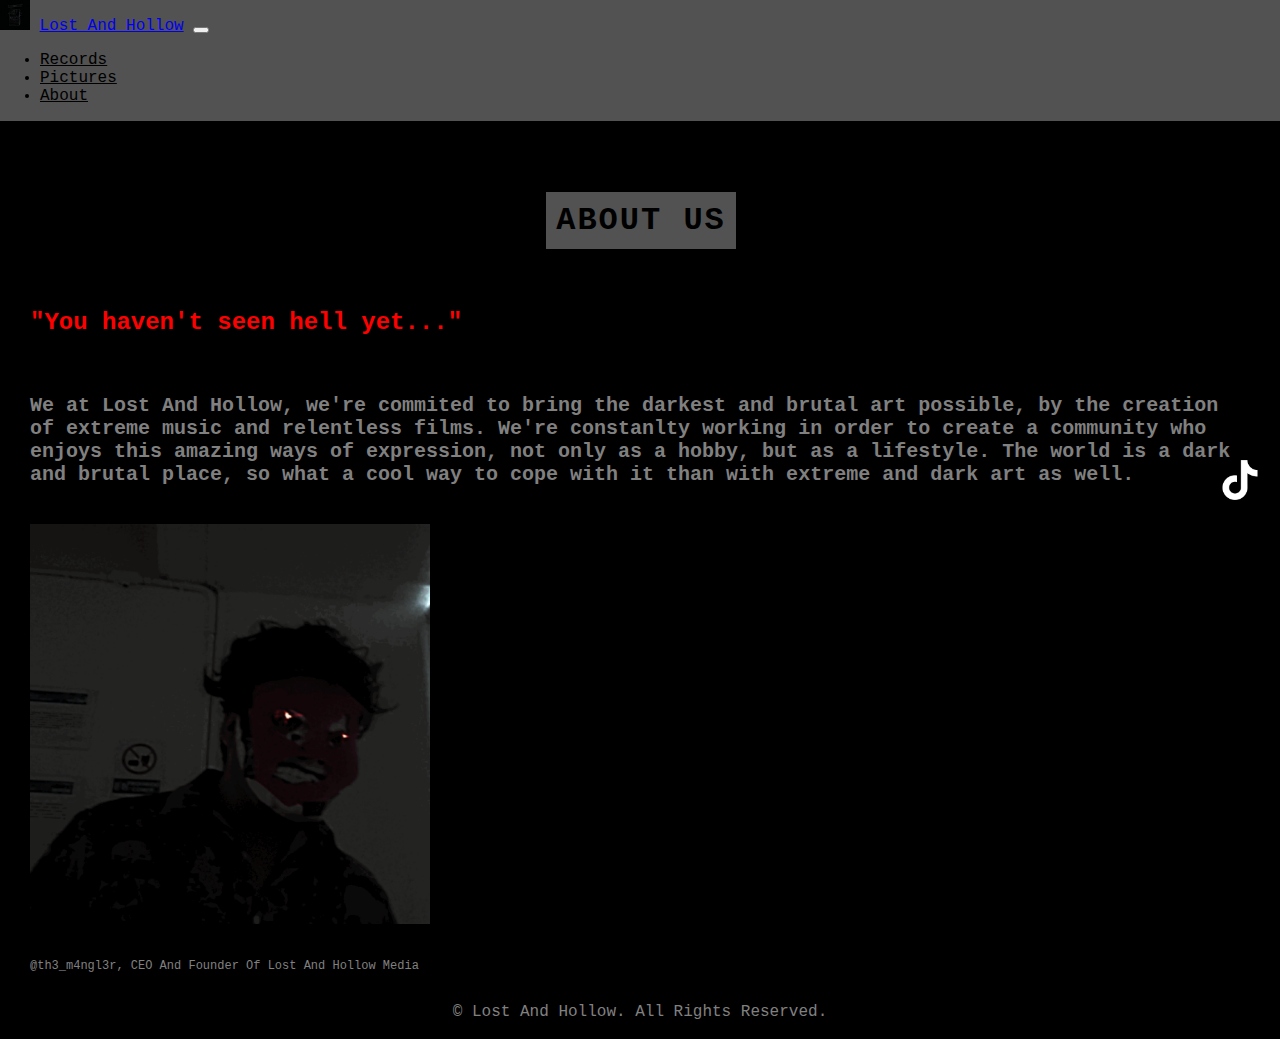
<file: lhabout.html>
<!--WHAT THE FUCK-->
<!--ARE YA LOOKIN AT?!!!-->
<!Doctype html>
<html>
  <head>
    <meta charset="utf-8">
    <meta name="viewport" content="width=device-width, initial-scale=1.0">
    <title>Lost And Hollow About</title>
    <link rel="icon" href="media/logo02.png" type="image/png">


    <!--BOOSTRAP-->
    <link href="https://cdn.jsdelivr.net/npm/bootstrap@5.3.8/dist/css/bootstrap.min.css" rel="stylesheet" integrity="sha384-sRIl4kxILFvY47J16cr9ZwB07vP4J8+LH7qKQnuqkuIAvNWLzeN8tE5YBujZqJLB" crossorigin="anonymous">
    <script src="https://cdn.jsdelivr.net/npm/bootstrap@5.3.8/dist/js/bootstrap.bundle.min.js" integrity="sha384-FKyoEForCGlyvwx9Hj09JcYn3nv7wiPVlz7YYwJrWVcXK/BmnVDxM+D2scQbITxI" crossorigin="anonymous"></script>

    <!--STYLE-->
    <link href="style.css" type="text/css" rel="stylesheet">
     <!--JAVASCRIPT-->
    <script src="no-right-click.js"></script>
  <head>

<body>

<!--NAVBAR-->

<nav class="navbar navbar-expand-lg">
  <div class="container-fluid">
    <a href="index.html"><img src="media/lhlg.jpeg" alt="Logo" height="30" class="d-inline-block align-middle"></a>
    <a class="navbar-brand ms-2" href="index.html">Lost And Hollow</a>
    <button class="navbar-toggler" type="button" data-bs-toggle="collapse" data-bs-target="#navbarNav" aria-controls="navbarNav" aria-expanded="false" aria-label="Toggle navigation">
      <span class="navbar-toggler-icon"></span>
    </button>
    <div class="collapse navbar-collapse" id="navbarNav">
      <ul class="navbar-nav ms-auto">
        <li class="nav-item">
          <a class="nav-link active" aria-current="page" href="lhrecords.html">Records</a>
        </li>
        <li class="nav-item">
          <a class="nav-link active" aria-current="page" href="lhrecords.html">Pictures</a>
        </li>
        <li class="nav-item">
          <a class="nav-link active" aria-current="page" href="lhabout.html">About</a>
        </li>
      </ul>
    </div>
  </div>
</nav>

<div class="mainTitle">
<h1>ABOUT US</h1>
</div>

<!--GRID-->
<div class="aboutGrid">
<div class="container text-center">
  <div class="row">
    <div class="col">
      <br>
      <h2>"You haven't seen hell yet..."</h2>
      <br>
      <h3>We at Lost And Hollow, we're commited to bring the darkest and brutal art possible, by the creation of extreme music and relentless films. We're constanlty working in order to create a community who enjoys this amazing ways of expression, not only as a hobby, but as a lifestyle. The world is a dark and brutal place, so what a cool way to cope with it than with extreme and dark art as well.</h3>
      <br>
      <img src="media/m4ngl3r.gif" height="400" width="400">
      <br>
      <br>
      <p>@th3_m4ngl3r, CEO And Founder Of Lost And Hollow Media</p>
    </div>
  </div>
</div>
</div>



<!--SOCIAL BUTTONS-->
<!-- TikTok Floating Button -->
<a href="https://www.tiktok.com/@th3_m4ngler" target="_blank" class="tiktok-float">
  <img src="media/tiktoklg.png" alt="TikTok">
</a>



<!--FOOTER-->
<footer>
<p>© Lost And Hollow. All Rights Reserved.</p>
</footer>

</body>
</html>
</file>
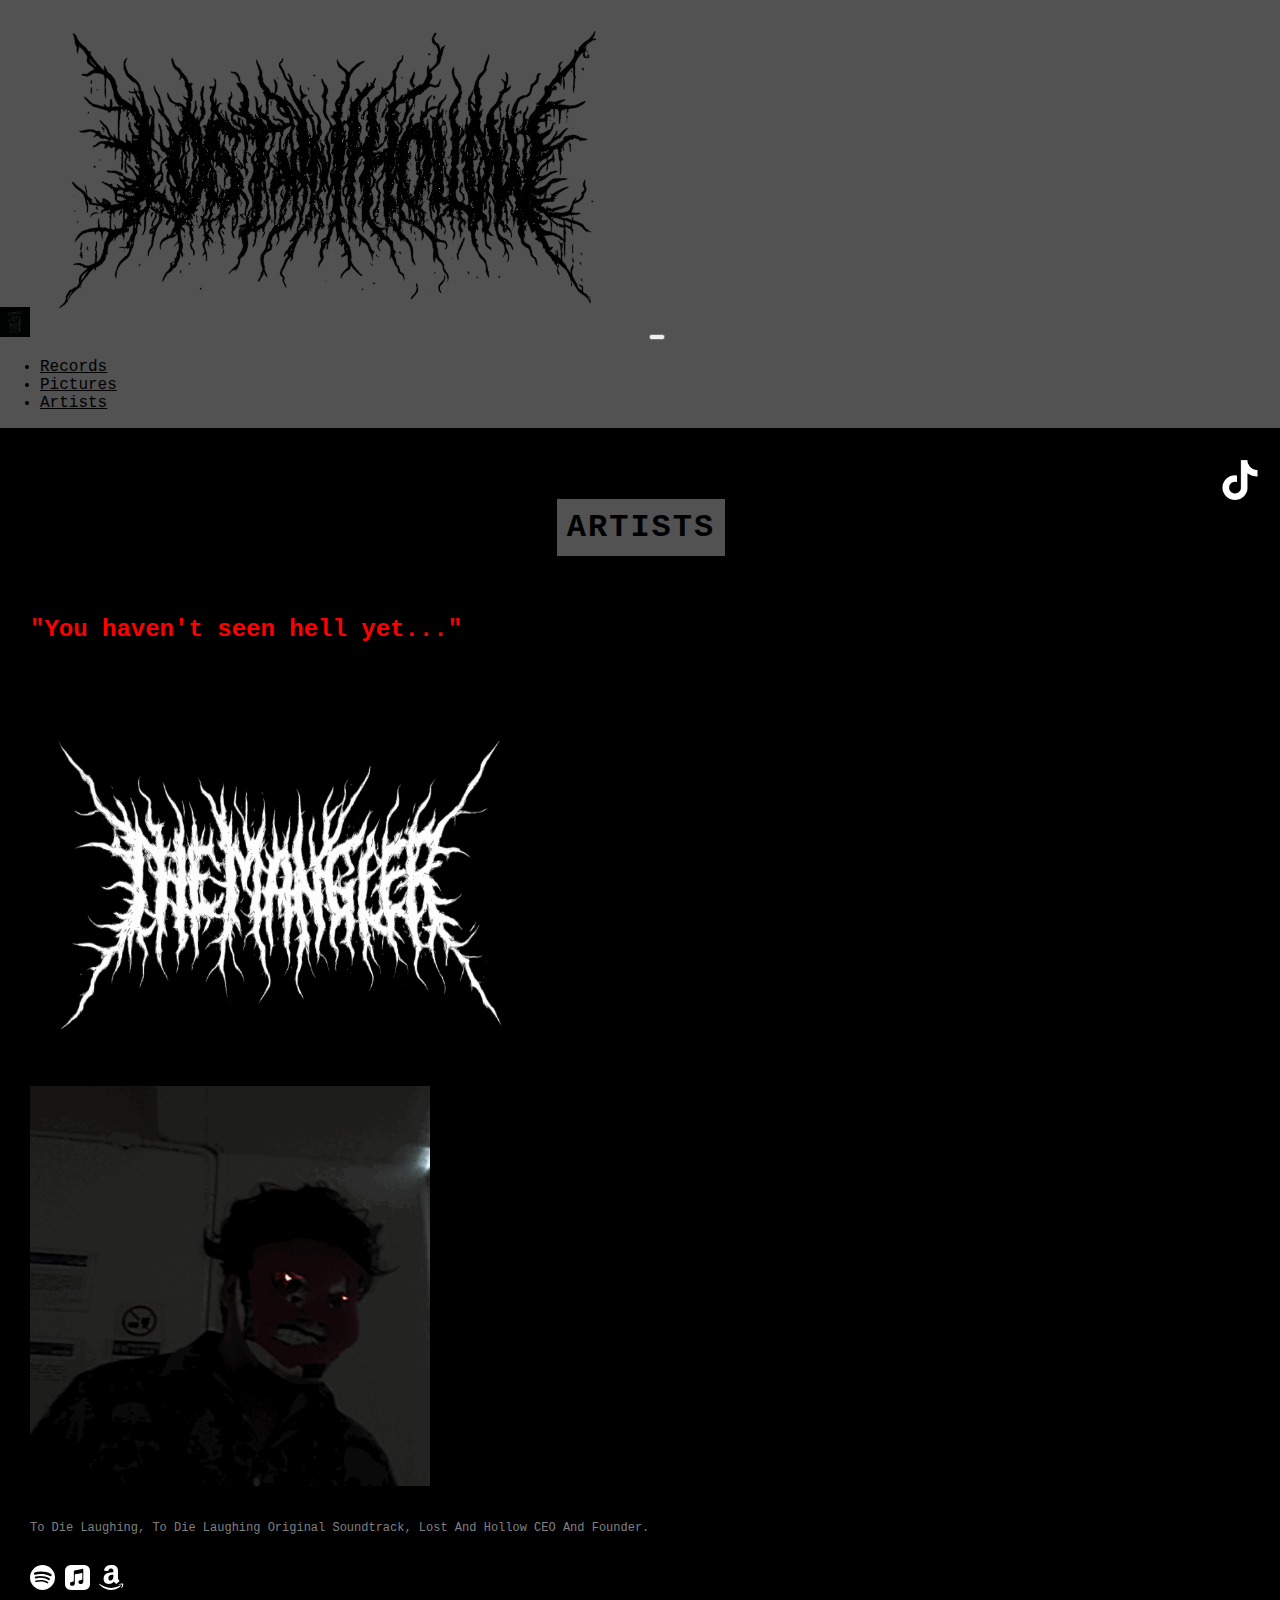
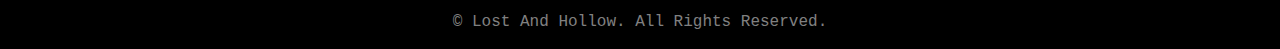
<file: lhartists.html>
<!--WHAT THE FUCK-->
<!--ARE YA LOOKIN AT?!!!-->
<!Doctype html>
<html>
  <head>
    <meta charset="utf-8">
    <meta name="viewport" content="width=device-width, initial-scale=1.0">
    <meta name="google-adsense-account" content="ca-pub-4336743247275039">
    <title>Lost And Hollow Artists</title>
    <link rel="icon" href="media/lhlg.jpeg" type="image/png">

    <!--BOOSTRAP-->
    <link href="https://cdn.jsdelivr.net/npm/bootstrap@5.3.8/dist/css/bootstrap.min.css" rel="stylesheet" integrity="sha384-sRIl4kxILFvY47J16cr9ZwB07vP4J8+LH7qKQnuqkuIAvNWLzeN8tE5YBujZqJLB" crossorigin="anonymous">
    <script src="https://cdn.jsdelivr.net/npm/bootstrap@5.3.8/dist/js/bootstrap.bundle.min.js" integrity="sha384-FKyoEForCGlyvwx9Hj09JcYn3nv7wiPVlz7YYwJrWVcXK/BmnVDxM+D2scQbITxI" crossorigin="anonymous"></script>

    <!--STYLE-->
    <link href="style.css" type="text/css" rel="stylesheet">
     <!--JAVASCRIPT-->
    <script src="no-right-click.js"></script>
    <!--GOOGLE ADSENSE-->
    <script async src="https://pagead2.googlesyndication.com/pagead/js/adsbygoogle.js?client=ca-pub-4336743247275039"
     crossorigin="anonymous"></script>
  <head>

<body>

<!--NAVBAR-->

<nav class="navbar navbar-expand-lg">
  <div class="container-fluid">
    <a href="index.html"><img src="media/lhlg.jpeg" alt="Logo" height="30" class="d-inline-block align-middle"></a>
    <a class="navbar-brand ms-2" href="index.html"><img src="media/lhlg2.png" alt="Logo" id="logo-lhlg2" class="d-inline-block align-middle"></a>
    <button class="navbar-toggler" type="button" data-bs-toggle="collapse" data-bs-target="#navbarNav" aria-controls="navbarNav" aria-expanded="false" aria-label="Toggle navigation">
      <span class="navbar-toggler-icon"></span>
    </button>
    <div class="collapse navbar-collapse" id="navbarNav">
      <ul class="navbar-nav ms-auto">
        <li class="nav-item">
          <a class="nav-link active" aria-current="page" href="lhrecords.html">Records</a>
        </li>
        <li class="nav-item">
          <a class="nav-link active" aria-current="page" href="lhrecords.html">Pictures</a>
        </li>
        <li class="nav-item">
          <a class="nav-link active" aria-current="page" href="lhartists.html">Artists</a>
        </li>
      </ul>
    </div>
  </div>
</nav>

<div class="mainTitle">
<h1>ARTISTS</h1>
</div>

<!--GRID-->
<div class="aboutGrid">
<div class="container text-center">
  <div class="row">
    <div class="col">
      <br>
      <h2>"You haven't seen hell yet..."</h2>
      <br>
      <img src="media/themangler_logo.png" height="400" width="500">
      <br>
      <img src="media/m4ngl3r.gif" height="400" width="400">
      <br>
      <br>
      <p>To Die Laughing, To Die Laughing Original Soundtrack, Lost And Hollow CEO And Founder.</p>
      <br>  
      <!--SPOTIFY-->
      <a href="lhcs.html"><svg xmlns="http://www.w3.org/2000/svg" width="25" height="25" fill="white" class="bi bi-spotify" viewBox="0 0 16 16">
  <path d="M8 0a8 8 0 1 0 0 16A8 8 0 0 0 8 0m3.669 11.538a.5.5 0 0 1-.686.165c-1.879-1.147-4.243-1.407-7.028-.77a.499.499 0 0 1-.222-.973c3.048-.696 5.662-.397 7.77.892a.5.5 0 0 1 .166.686m.979-2.178a.624.624 0 0 1-.858.205c-2.15-1.321-5.428-1.704-7.972-.932a.625.625 0 0 1-.362-1.194c2.905-.881 6.517-.454 8.986 1.063a.624.624 0 0 1 .206.858m.084-2.268C10.154 5.56 5.9 5.419 3.438 6.166a.748.748 0 1 1-.434-1.432c2.825-.857 7.523-.692 10.492 1.07a.747.747 0 1 1-.764 1.288"/></svg></a>
    <!--APPLE MUSIC-->
    <a href="lhcs.html"><svg xmlns="http://www.w3.org/2000/svg" width="25" height="25" fill="white" class="bi bi-apple-music" viewBox="0 0 16 16">
  <path fill-rule="evenodd" d="m10.995 0 .573.001q.241 0 .483.007c.35.01.705.03 1.051.093.352.063.68.166.999.329a3.36 3.36 0 0 1 1.47 1.468c.162.32.265.648.328 1 .063.347.084.7.093 1.051q.007.241.007.483l.001.573v5.99l-.001.573q0 .241-.008.483c-.01.35-.03.704-.092 1.05a3.5 3.5 0 0 1-.33 1 3.36 3.36 0 0 1-1.468 1.468 3.5 3.5 0 0 1-1 .33 7 7 0 0 1-1.05.092q-.241.007-.483.008l-.573.001h-5.99l-.573-.001q-.241 0-.483-.008a7 7 0 0 1-1.052-.092 3.6 3.6 0 0 1-.998-.33 3.36 3.36 0 0 1-1.47-1.468 3.6 3.6 0 0 1-.328-1 7 7 0 0 1-.093-1.05Q.002 11.81 0 11.568V5.005l.001-.573q0-.241.007-.483c.01-.35.03-.704.093-1.05a3.6 3.6 0 0 1 .329-1A3.36 3.36 0 0 1 1.9.431 3.5 3.5 0 0 1 2.896.1 7 7 0 0 1 3.95.008Q4.19.002 4.432 0h.573zm-.107 2.518-4.756.959H6.13a.66.66 0 0 0-.296.133.5.5 0 0 0-.16.31c-.004.027-.01.08-.01.16v5.952c0 .14-.012.275-.106.39-.095.115-.21.15-.347.177l-.31.063c-.393.08-.65.133-.881.223a1.4 1.4 0 0 0-.519.333 1.25 1.25 0 0 0-.332.995c.031.297.166.582.395.792.156.142.35.25.578.296.236.047.49.031.858-.043.196-.04.38-.102.555-.205a1.4 1.4 0 0 0 .438-.405 1.5 1.5 0 0 0 .233-.55c.042-.202.052-.386.052-.588V6.347c0-.276.08-.35.302-.404.024-.005 3.954-.797 4.138-.833.257-.049.378.025.378.294v3.524c0 .14-.001.28-.096.396-.094.115-.211.15-.348.178l-.31.062c-.393.08-.649.133-.88.223a1.4 1.4 0 0 0-.52.334 1.26 1.26 0 0 0-.34.994c.03.297.174.582.404.792a1.2 1.2 0 0 0 .577.294c.237.048.49.03.858-.044.197-.04.381-.098.556-.202a1.4 1.4 0 0 0 .438-.405q.173-.252.233-.549a2.7 2.7 0 0 0 .044-.589V2.865c0-.273-.143-.443-.4-.42-.04.003-.383.064-.424.073"/>
</svg></a>
    <!--AMAZON MUSIC-->
    <a href="lhcs.html"><svg xmlns="http://www.w3.org/2000/svg" width="25" height="25" fill="white" class="bi bi-amazon" viewBox="0 0 16 16">
  <path d="M10.813 11.968c.157.083.36.074.5-.05l.005.005a90 90 0 0 1 1.623-1.405c.173-.143.143-.372.006-.563l-.125-.17c-.345-.465-.673-.906-.673-1.791v-3.3l.001-.335c.008-1.265.014-2.421-.933-3.305C10.404.274 9.06 0 8.03 0 6.017 0 3.77.75 3.296 3.24c-.047.264.143.404.316.443l2.054.22c.19-.009.33-.196.366-.387.176-.857.896-1.271 1.703-1.271.435 0 .929.16 1.188.55.264.39.26.91.257 1.376v.432q-.3.033-.621.065c-1.113.114-2.397.246-3.36.67C3.873 5.91 2.94 7.08 2.94 8.798c0 2.2 1.387 3.298 3.168 3.298 1.506 0 2.328-.354 3.489-1.54l.167.246c.274.405.456.675 1.047 1.166ZM6.03 8.431C6.03 6.627 7.647 6.3 9.177 6.3v.57c.001.776.002 1.434-.396 2.133-.336.595-.87.961-1.465.961-.812 0-1.286-.619-1.286-1.533M.435 12.174c2.629 1.603 6.698 4.084 13.183.997.28-.116.475.078.199.431C13.538 13.96 11.312 16 7.57 16 3.832 16 .968 13.446.094 12.386c-.24-.275.036-.4.199-.299z"/>
  <path d="M13.828 11.943c.567-.07 1.468-.027 1.645.204.135.176-.004.966-.233 1.533-.23.563-.572.961-.762 1.115s-.333.094-.23-.137c.105-.23.684-1.663.455-1.963-.213-.278-1.177-.177-1.625-.13l-.09.009q-.142.013-.233.024c-.193.021-.245.027-.274-.032-.074-.209.779-.556 1.347-.623"/>
</svg></a>
    </div>
  </div>
</div>
</div>



<!--SOCIAL BUTTONS-->
<!-- TikTok Floating Button -->
<a href="https://www.tiktok.com/@lostandhollow" target="_blank" class="tiktok-float">
  <img src="media/tiktoklg.png" alt="TikTok">
</a>



<!--FOOTER-->
<footer>
<p>© Lost And Hollow. All Rights Reserved.</p>
</footer>

</body>
</html>
</file>
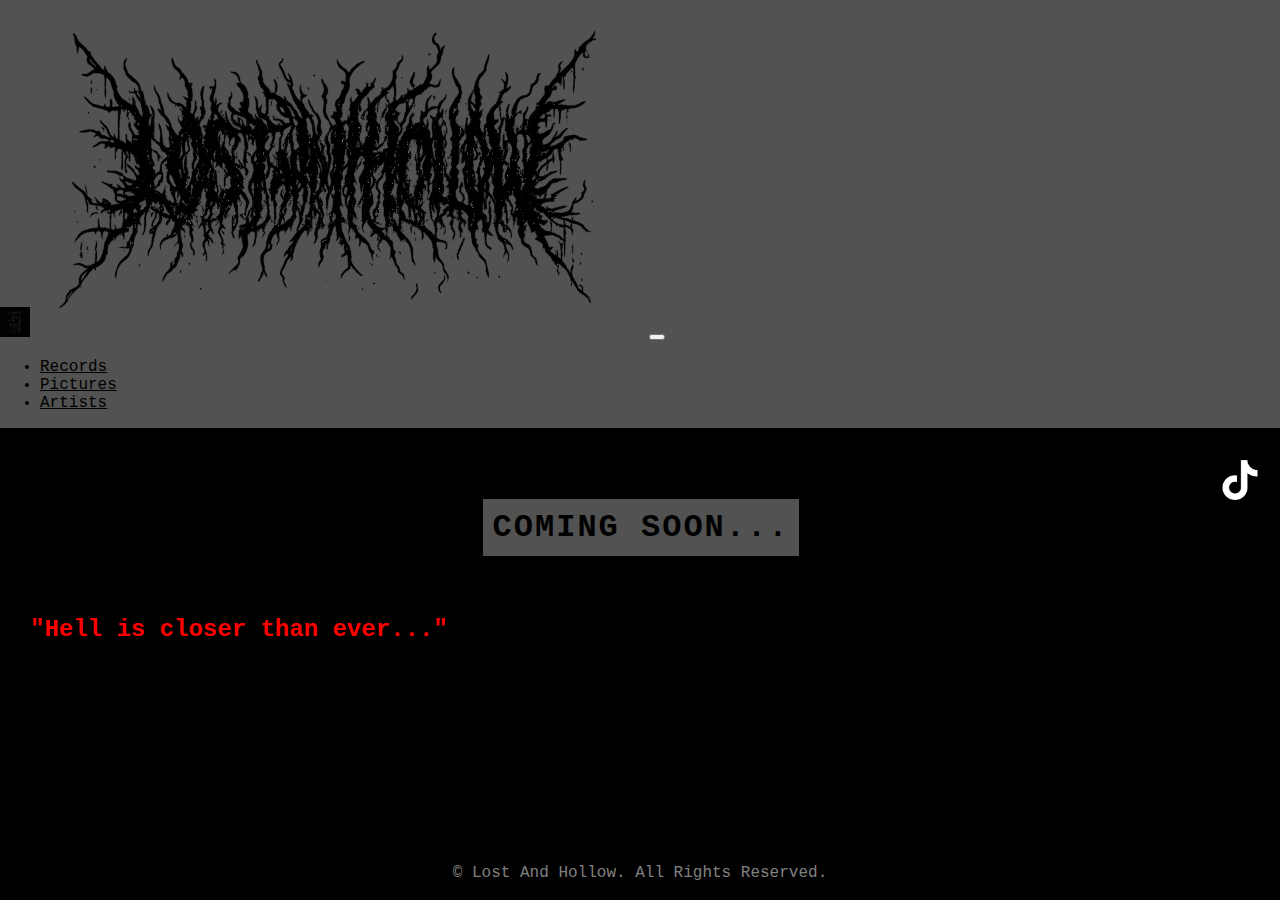
<file: lhcs.html>
<!--WHAT THE FUCK-->
<!--ARE YA LOOKIN AT?!!!-->
<!Doctype html>
<html>
  <head>
    <meta charset="utf-8">
    <meta name="viewport" content="width=device-width, initial-scale=1.0">
    <meta name="google-adsense-account" content="ca-pub-4336743247275039">
    <title>COMING SOON...</title>
    <link rel="icon" href="media/lhlg.jpeg" type="image/png">

    <!--BOOSTRAP-->
    <link href="https://cdn.jsdelivr.net/npm/bootstrap@5.3.8/dist/css/bootstrap.min.css" rel="stylesheet" integrity="sha384-sRIl4kxILFvY47J16cr9ZwB07vP4J8+LH7qKQnuqkuIAvNWLzeN8tE5YBujZqJLB" crossorigin="anonymous">
    <script src="https://cdn.jsdelivr.net/npm/bootstrap@5.3.8/dist/js/bootstrap.bundle.min.js" integrity="sha384-FKyoEForCGlyvwx9Hj09JcYn3nv7wiPVlz7YYwJrWVcXK/BmnVDxM+D2scQbITxI" crossorigin="anonymous"></script>

    <!--STYLE-->
    <link href="style.css" type="text/css" rel="stylesheet">
     <!--JAVASCRIPT-->
    <script src="no-right-click.js"></script>
    <!--GOOGLE ADSENSE-->
    <script async src="https://pagead2.googlesyndication.com/pagead/js/adsbygoogle.js?client=ca-pub-4336743247275039"
     crossorigin="anonymous"></script>
  <head>

<body>

<!--NAVBAR-->

<nav class="navbar navbar-expand-lg">
  <div class="container-fluid">
    <a href="index.html"><img src="media/lhlg.jpeg" alt="Logo" height="30" class="d-inline-block align-middle"></a>
    <a class="navbar-brand ms-2" href="index.html"><img src="media/lhlg2.png" alt="Logo" id="logo-lhlg2" class="d-inline-block align-middle"></a>
    <button class="navbar-toggler" type="button" data-bs-toggle="collapse" data-bs-target="#navbarNav" aria-controls="navbarNav" aria-expanded="false" aria-label="Toggle navigation">
      <span class="navbar-toggler-icon"></span>
    </button>
    <div class="collapse navbar-collapse" id="navbarNav">
      <ul class="navbar-nav ms-auto">
        <li class="nav-item">
          <a class="nav-link active" aria-current="page" href="lhrecords.html">Records</a>
        </li>
        <li class="nav-item">
          <a class="nav-link active" aria-current="page" href="lhrecords.html">Pictures</a>
        </li>
        <li class="nav-item">
          <a class="nav-link active" aria-current="page" href="lhartists.html">Artists</a>
        </li>
      </ul>
    </div>
  </div>
</nav>

<div class="mainTitle">
<h1>COMING SOON...</h1>
</div>

<!--GRID-->
<div class="aboutGrid">
<div class="container text-center">
  <div class="row">
    <div class="col">
      <br>
      <h2>"Hell is closer than ever..."</h2>
      <br>
    </div>
  </div>
</div>
</div>



<!--SOCIAL BUTTONS-->
<!-- TikTok Floating Button -->
<a href="https://www.tiktok.com/@lostandhollow" target="_blank" class="tiktok-float">
  <img src="media/tiktoklg.png" alt="TikTok">
</a>



<!--FOOTER-->
<footer>
<p>© Lost And Hollow. All Rights Reserved.</p>
</footer>

</body>
</html>
</file>
<file: style.css>
/*DEFINING FONT*/
@font-face {
font-family: 'mtw'; /* Give your font a name */
src: url('media/moms_typewritter.ttf') format('truetype'); 
}

/*MAIN*/
html, body {
  height: 100%;
  margin: 0;
  padding: 0;
}

body {
  display: flex;
  flex-direction: column;
  background-color: black;
  font-family: Courier New;
}

.container {
  flex: 1;
}

/*NAVBAR*/
nav{
background-color: #525252;
}


/*NAVBAR: HOVER*/
.navbar-nav .nav-link {
color: black;          /* normal text color */
transition: color 0.3s ease, background-color 0.3s ease;
}

.navbar-nav .nav-link:hover {
color: red;            /* text turns red on hover */
background-color: rgba(255, 0, 0, 0.15);
/*background-color: rgba(0, 0, 0, 0.1);  black glow */
border-radius: 4px;
}


/*NV: PHONE SIZE TITILE*/
/* Solo centramos el título para pantallas que sean del tamaño de un iPhone (320px - 414px) */
@media (min-width: 320px) and (max-width: 414px) {
  .navbar-brand {
    text-align: center;  /* Centra el título */
    width: 100%;         /* Asegura que ocupe todo el ancho del contenedor */
    margin-left: 0;      /* Elimina márgenes de izquierda */
    margin-right: 0;     /* Elimina márgenes de derecha */
  }
}


/*NV: BUTTON*/
.navbar-toggler-icon{
background-image: url("data:image/svg+xml,%3csvg xmlns='http://www.w3.org/2000/svg' viewBox='0 0 30 30'%3e%3cpath stroke='rgba%280, 0, 0, 1%29' stroke-linecap='round' stroke-miter-limit='10' stroke-width='2' d='M4 7h22M4 15h22M4 23h22'/%3e%3c/svg%3e");
}


/* Para pantallas más grandes, el título se mantiene alineado a la izquierda (opcional) */
@media (min-width: 415px) {
  .navbar-brand {
    text-align: left;  /* Alinea el título a la izquierda en pantallas más grandes */
  }
}


/* Desactivar la selección de texto en toda la página */
* {
  -webkit-user-select: none;  /* Safari y Chrome */
  -moz-user-select: none;     /* Firefox */
  -ms-user-select: none;      /* Internet Explorer/Edge */
  user-select: none;          /* Estándar para todos los navegadores modernos */
}


/*MAIN TITLE*/
.mainTitle{
margin-top: 50px; /* adjust the value as needed */
color: grey;
text-align: center;
margin-left: 5px;
margin-right: 3px;
}

.mainTitle h1 {
  color: black; 
  text-transform: uppercase; 
  background-color: #525252; 
  padding: 10px; 
  display: inline-block; /* Hace que el texto se ajuste al contenido */
  box-shadow: 0 0 10px rgba(0, 0, 0, 0.8); /* Sombra para hacer que el texto resalte más */
  letter-spacing: 2px; /* Espaciado entre letras */
}

/* Responsividad para pantallas pequeñas (como las de un iPhone) */
@media (max-width: 414px) {
  .mainTitle h1 {
    font-size: 3rem; /* Reducir el tamaño del texto en pantallas pequeñas */
    padding: 5px 10px; /* Reducir el espaciado */
    margin-left: 10px; /* Ajuste de márgenes */
    margin-right: 10px;
    letter-spacing: 1px; /* Ajustar el espaciado entre letras */
  }
}

.mainTitle  h3{
color: red;
}

.aboutGrid  h2{
color: red;
}

/*MAIN IMG STYLE*/
.grid-img {
width: 100%;
height: auto;
max-width: 400px;
}

.container {
padding-left: 0 !important;
padding-right: 0 !important;
}

.container-fluid.text-center {
margin-top: 5px; /* adjust the value as needed */
}


/*SOCIAL BUTTONS*/

/*SOCIAL BUTTON: TIKTOK BUTTON*/
/* TikTok Floating Button */
.tiktok-float {
  position: fixed;      /* stays visible while scrolling */
  bottom: 400px;         /* distance from bottom */
  right: 20px;          /* distance from right */
  width: 40px;
  height: 40px;
  z-index: 1000;        /* above everything else */
  cursor: pointer;
}

.tiktok-float img {
  width: 100%;
  height: 100%;
}

/* Optional hover effect */
.tiktok-float:hover {
  transform: scale(1.1);
  transition: transform 0.3s;
}


/*==RECORDS==*/


/*PREVIOUS TRACKS*/
.previousTracks{
margin-top:30px;
}


/*==SCB:YOUTUBE==*/

/* SCB: YOUTUBE*/
.youtube-btn-container {
  width: 100%;           
  text-align: center;    
  margin-top: 20px;      
  margin-bottom: 20px;   
}

.youtube-footer-btn img {
  width: 30px;          
  height: 30px;
  transition: transform 0.3s;
}

/* Hover effect para el botón */
.youtube-footer-btn img:hover {
  transform: scale(1.1); 
}

/*FOOTER*/
footer {
  color: grey;
  text-align: center;
  padding: 20px 0;
  margin-top: auto;  
  width: 100%;
}


/*==ABOUT==*/

.aboutGrid{
color: grey;
margin-left:30px;
margin-right:30px;
}

.aboutGrid h3{
color: grey;
font-size: 20px;
text-align:left;
}

.aboutGrid p{
color: grey;
font-size: 12px;
}


/*FOOTER*/
footer{
color: grey;
text-align: center;
padding: 2px 0;
margin-top: auto;
width: 100%;
}
</file>
